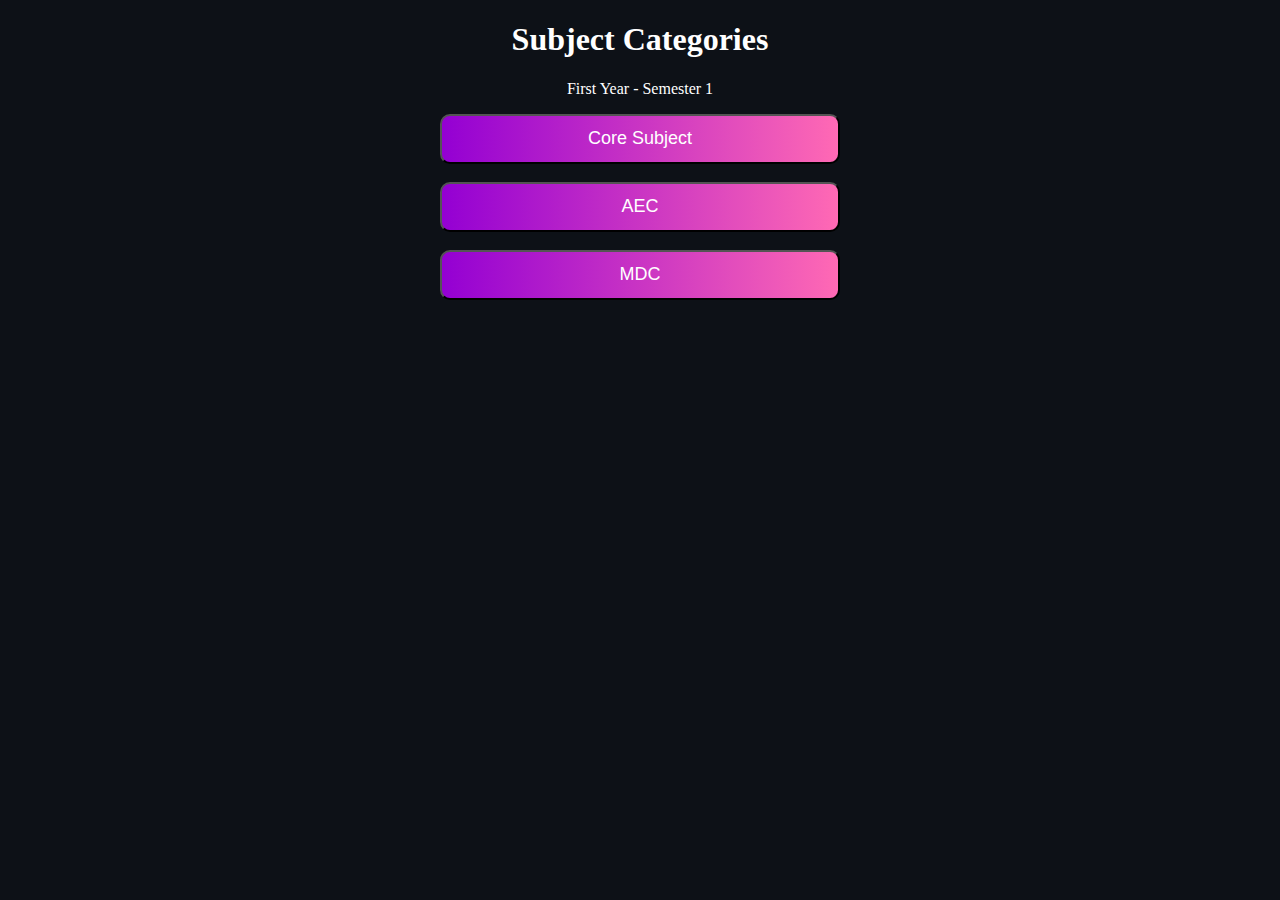
<file: index.html>
<!Doctype html>
<html>
  <head>
  <title>FYIMP </title>
   <link rel="stylesheet" href="index.css">
  </head>

  <body>
  <h1>Subject Categories</h1>
  <p >First Year - Semester 1 </p>
  <diV class="dropdown">
            <button type="button" class="btn1">Core Subject</button><br>
        <div class="content">
            <a href="#">Mathematics</a>
            <a href="#">Computer Science</a>
            <a href="#">Statistics</a>
        </div></diV><BR>
        <diV class="dropdown">
            <button type="button" class="btn1">AEC</button><br>
            <div class="content">
            <a href="#">English</a>
            <a href="#">HIndi</a>
            <a href="#">Malayalam</a>
        </div></diV><br>
         <diV class="dropdown">
            <button type="button" class="btn1">MDC</button><br>
            <div class="content">
            <a href="#">Psychology</a>
            <a href="#">Physical Education</a>
        </div></diV>
  </diV> 
         
  </body>
</html>
</file>
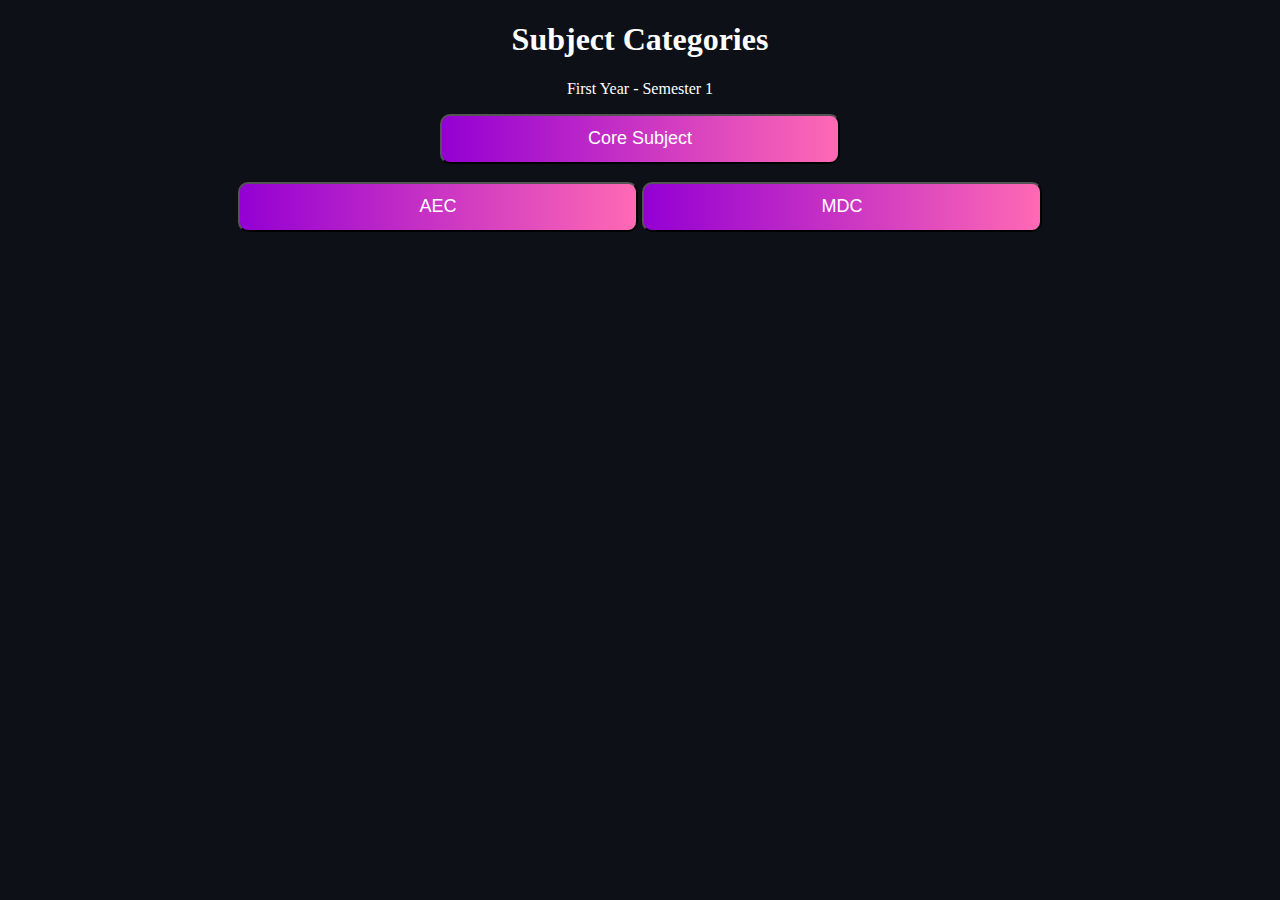
<file: CORE.html>
<!Doctype html>
<html>
  <head>
  <title>FYIMP </title>
   <link rel="stylesheet" href="CORE.css">
  </head>

  <body>
  <h1>Subject Categories</h1>
  <p >First Year - Semester 1 </p>
  <diV class="dropdown">
            <button type="button" class="btn1">Core Subject</button><br>
        <div class="content">
            <a href="#">Mathematics</a>
            <a href="#">Computer Science</a>
            <a href="#">Statistics</a>
        </div></diV><BR>
        <diV class="dropdown">
            <button type="button" class="btn1">AEC</button><br>
            <div class="content">
            <a href="#">English</a>
            <a href="#">HIndi</a>
            <a href="#">Malayalam</a>
        </div></diV>
         <diV class="dropdown">
            <button type="button" class="btn1">MDC</button><br>
            <div class="content">
            <a href="#">Psychology</a>
            <a href="#">Physical Education</a>
        </div></diV>
  </diV> 
         
  </body>
</html>
</file>
<file: index.css>
body {
      background-color: #0D1117;
      text-align: center;
    }
    h1 {
      color:white;
      text-align: center;
      
      
    }
    p {
      color: white;
      text-align: center;
    }
    .btn1,.btn2,.btn3{
      width: 400px;
      height: 50px;
      font-size: 18px;
      padding: 12px 16px;
      border-radius: 10px;
      background: linear-gradient(to right,#9400D3, #FF69B4);
      color: white;
      margin-bottom: 18px;
      cursor: pointer;
    }
    
    .dropdown{
        position: relative;
        display: inline-block;
        cursor: pointer;
    }
    .dropdown a{
      display: block;
      color: white;
      text-decoration: none;
      padding: 12px 16px;
    }
    .content{
      background: linear-gradient(to right,#9400D3, #FF69B4);
      border-radius: 10px;
      position:relative;
      min-width: 100px;
      box-shadow: 3px 3px 3px hsla(0, 0%, 0%, 0.849);
      display: none;
      flex-direction: column;
    }
    .dropdown:hover .content{
      display: block;
    }
    .dropdown:hover button{
      background: linear-gradient(to left,#02adf0, #8c8d8d);
    }
    .dropdown a:hover{
      background: linear-gradient(to left,#02adf0, #8c8d8d);
      
    }
</file>
<file: CORE.css>
body {
      background-color: #0D1117;
      text-align: center;
    }
    h1 {
      color:white;
      text-align: center;
      
      
    }
    p {
      color: white;
      text-align: center;
    }
    .btn1,.btn2,.btn3{
      width: 400px;
      height: 50px;
      font-size: 18px;
      padding: 12px 16px;
      border-radius: 10px;
      background: linear-gradient(to right,#9400D3, #FF69B4);
      color: white;
      margin-bottom: 18px;
      cursor: pointer;
    }
    
    .dropdown{
        position: relative;
        display: inline-block;
        cursor: pointer;
    }
    .dropdown a{
      display: block;
      color: white;
      text-decoration: none;
      padding: 12px 16px;
    }
    .content{
      background: linear-gradient(to right,#9400D3, #FF69B4);
      border-radius: 10px;
      position:relative;
      min-width: 100px;
      box-shadow: 3px 3px 3px hsla(0, 0%, 0%, 0.849);
      display: none;
      flex-direction: column;
    }
    .dropdown:hover .content{
      display: block;
    }
    .dropdown:hover button{
      background: linear-gradient(to left,#02adf0, #8c8d8d);
    }
    .dropdown a:hover{
      background: linear-gradient(to left,#02adf0, #8c8d8d);
      
    }
</file>
